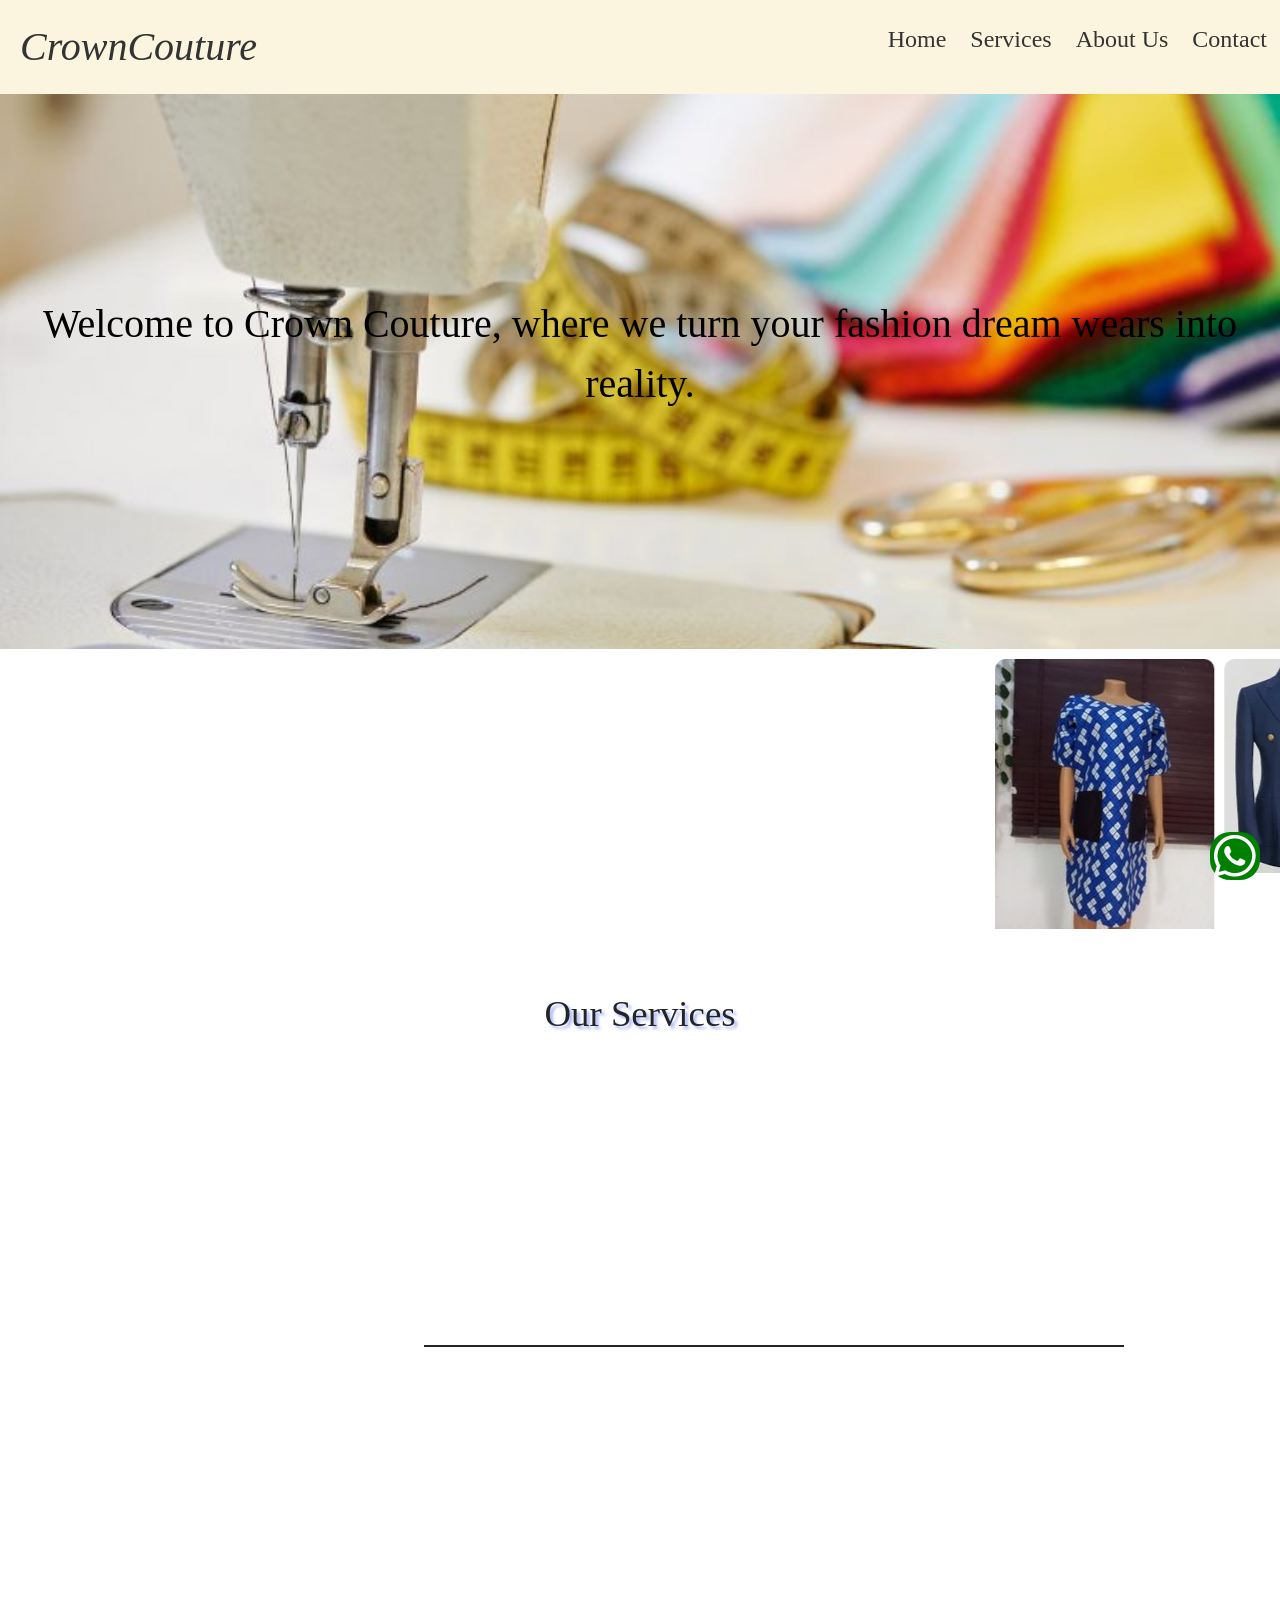
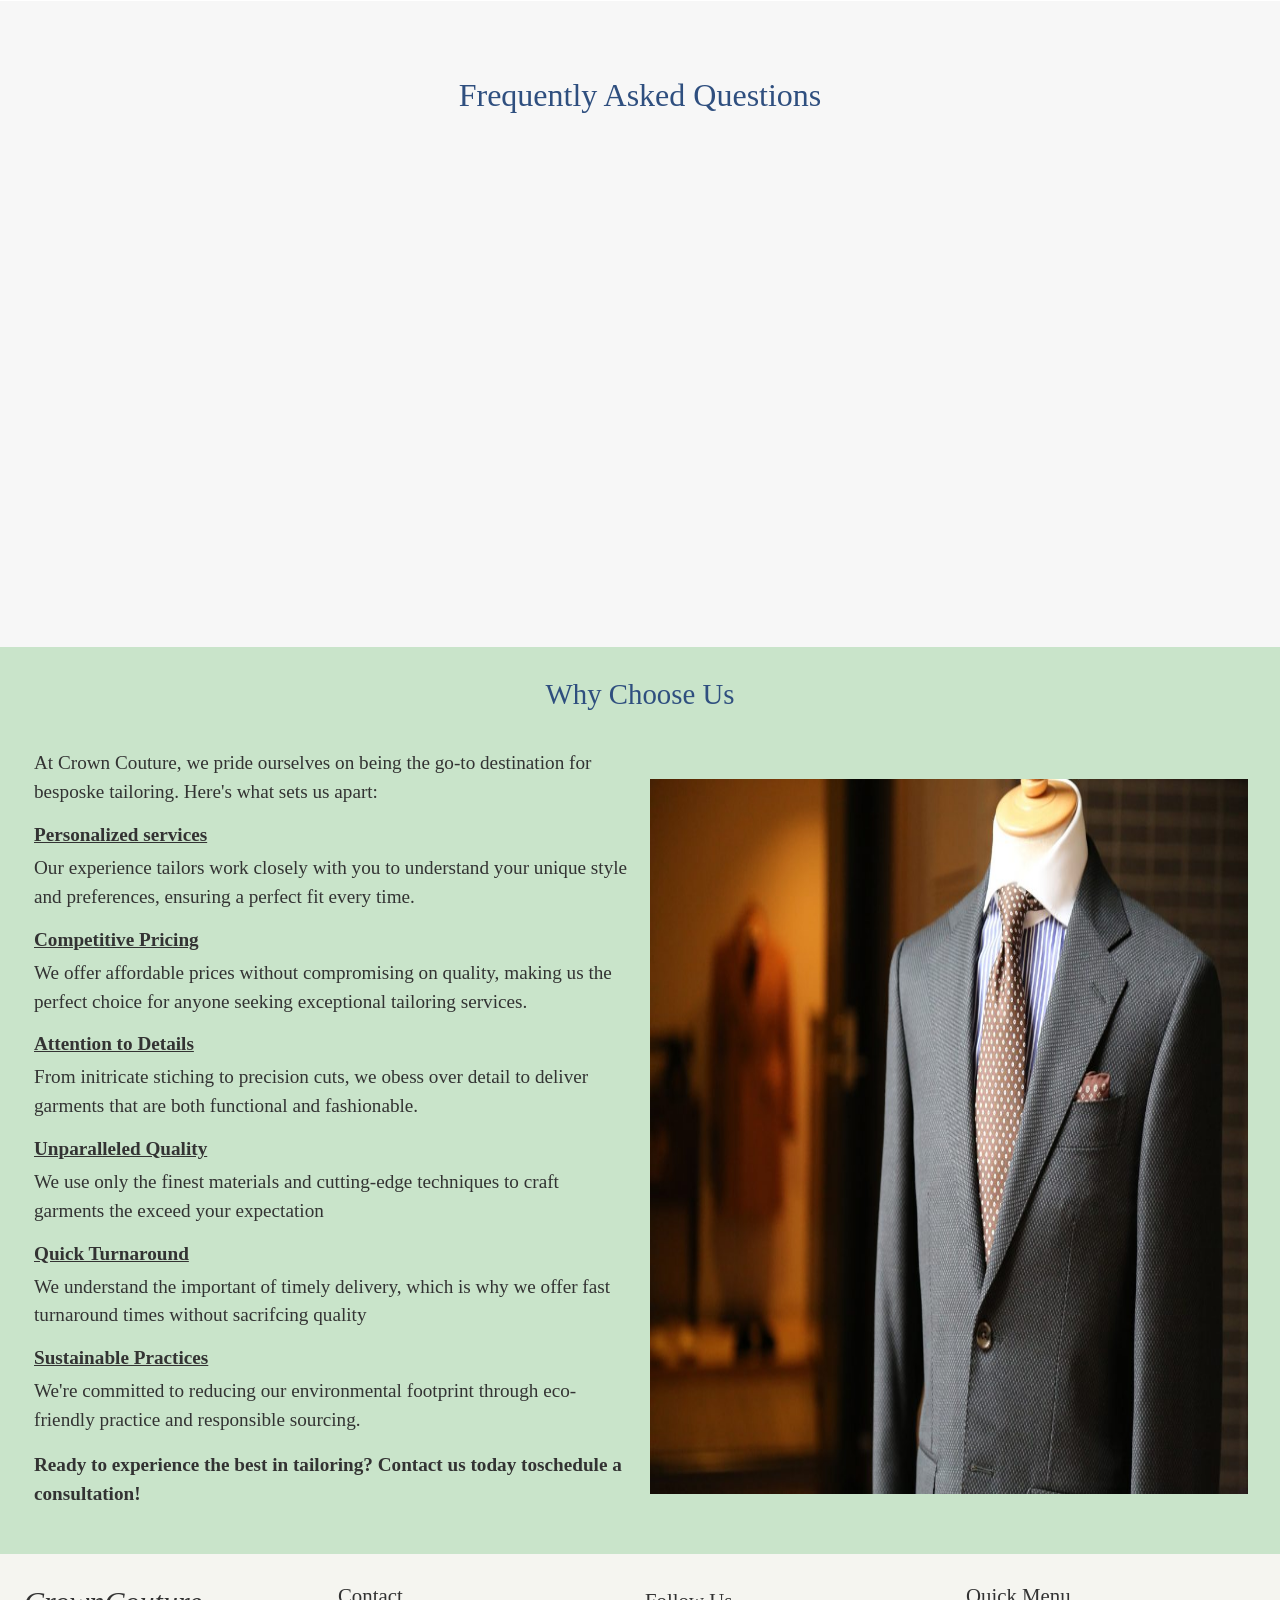
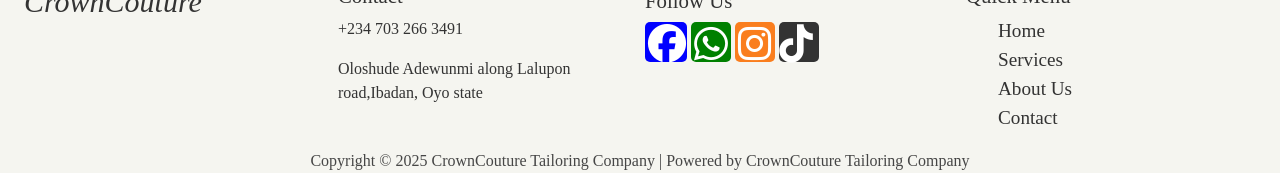
<file: index.html>
<!DOCTYPE html>
<html lang="en">
<head>
    <meta charset="UTF-8">
    <meta name="viewport" content="width=device-width, initial-scale=1.0">
    <title>Crown Couture</title>
    <link rel="icon" type="jpeg" href="images/logo3.jpeg">
    <link rel="stylesheet" href="bootstrap.min.css">
    <link rel="stylesheet" href="style.css">
    <link href="https://unpkg.com/aos@2.3.1/dist/aos.css" rel="stylesheet">
    <link rel="stylesheet" href="https://cdnjs.cloudflare.com/ajax/libs/font-awesome/6.6.0/css/all.min.css" integrity="sha512-Kc323vGBEqzTmouAECnVceyQqyqdsSiqLQISBL29aUW4U/M7pSPA/gEUZQqv1cwx4OnYxTxve5UMg5GT6L4JJg==" crossorigin="anonymous" referrerpolicy="no-referrer" />
</head>
<body>
  <!-- Header section -->
    <nav class=" header">
    <div class="navbar header-flex">
      <a href="#" class="nav-logo logo">CrownCouture</a>
      <ul class="nav-menu">
        <li class="nav-item">
          <a href="index.html" class="nav-link">Home</a>
        </li>
        <li class="nav-item">
          <a href="service.html" class="nav-link">Services</a>
        </li>
        <li class="nav-item">
          <a href="aboutUs.html" class="nav-link">About Us</a>
        </li>
        <li class="nav-item">
          <a href="contact.html" class="nav-link">Contact</a>
        </li>
      </ul>
      <div class="hamburger">
        <span class="bar"></span>
        <span class="bar"></span>
        <span class="bar"></span>
      </div>
    </div>
  </nav>
  <div style="background: url(images/tool.jpg) center center/cover; height: 555px;">
    <p class="page pb-5">Welcome to Crown Couture, where we turn your fashion dream wears into reality.</p>
    <a href="https://whatsapp.com/channel/0029Vb8kjaJHrDZa2QRqEq39" class="icon" target="blank">
      <i class="fa-brands fa-whatsapp fa-3x" id="icon"></i></a>
  </div>
  <!-- Slide section -->
  <marquee behavior="scroll" direction="left" scrollamount="12" loop="0">
    <div class="slideshow mar">
      <div class="slides">
        <a href="images/native19.jpg">
          <div class="slide active">
            <img src="images/native19.jpg" alt="native19" stle="width: 350px; height: 500px";>
          </div>
        </a>
        <a href="images/men1.webp">
          <div class="slide">
            <img src="images/men1.webp" alt="men1" stle="width: 350px; height: 450px;">
          </div>
        </a>
        <a href="images/native8.jpg">
          <div class="slide">
            <img src="images/native8.jpg" alt="native8" stle="width: 350px; height: 450px;">
          </div>
        </a>
        <a href="images/native18.jpg">
          <div class="slide">
            <img src="images/native18.jpg" alt="native18" stye="width: 350px; height: 450px;">
          </div>
        </a>
        <a href="images/native15.jpg">
          <div class="slide">
            <img src="images/native15.jpg" alt="native15" stle="width: 350px; height: 450px;">
          </div>
        </a>
        <a href="images/men1.webp">
          <div class="slide">
            <img src="images/men1.webp" alt="men1" stle="width: 350px; height: 450px;">
          </div>
        </a>
        <a href="images/native2.jpg">
          <div class="slide">
            <img src="images/native2.jpg" alt="native2" stle="width: 350px; height: 450px;">
          </div>
        </a>
        <a href="images/men2.webp">
          <div class="slide">
            <img src="images/men2.webp" alt="men2" stle="width: 350px; height: 450px;">
          </div>
        </a>
        <a href="images/men10.webp">
          <div class="slide">
            <img src="images/men10.webp" alt="men10" stle="width: 350px; height: 450px;">
          </div>
        </a>
      </div>
    </div>
  </marquee>

      <!-- services -->
      <section class="container" style="margin: 50px 0;">
        <p class="P">Our Services</p>
        <div class="services">
            <div data-aos="fade-up" data-aos-duration="2000">
              <i class="fa-solid fa-ruler-horizontal fa-2x" style="color: #c2b280;"></i>
              <h3 style="font-weight: bolder;">Accurate Body Measurements</h3>
              <p style="font-size: 1.2rem;">Accurate body measurements are crucial for tailoring services ro ensurea perfect fit. Whether you're ordering a bespoke siut, a custom dress, or alterations to an existing garment,
                providing precise measurements is essential for achieving a flattering and comfortable fit.</p>
                <a href="service.html">
                  <button>See More...</button>
                </a>
            </div>
        </div>
    </section>

    <!-- About Us -->
  <section>
    <div class="container-md row my-5" style="margin: auto; row-gap: 10px;"> 
      <div class="col-md-6" data-aos="fade-up" data-aos-duration="2000">
        <h2 style="text-align: center; text-shadow: 3px 3px 3px rgb(152, 152, 236); font-size: 3rem;"><i>About Us</i></h2>
        <p class="p-3" style="font-size: 1.3rem;"><i>At Crown Couture, we're passionate about creating garments that not only make you look great but
          also make you look confident and authentic. with years of experience in the tailoring industry, our team of skilled artisans and designers are dedicated to providing 
          exceptional quality,personalized and attention to detail.</i></p>
        <a href="aboutUs.html">
          <button class="btn btn-primary ms-3" style="width: 7rem;"><i>Read More...</i></button>
        </a>
      </div>
      <div class="col-md-6">
        <img src="images/cloth1.jpg" alt="cloth1" data-aos="fade-up" data-aos-duration="2000" class="w-100 h-100" style="border-radius: 16px;">
      </div>
    </div>
  </section>

  <section>
    <!-- Testimonials -->

    <div class="container testimonials">
      <h3 data-aos="fade-up" data-aos-duration="2000"> Our Customers Testimonials</h3>
      
      <div class="row testi-section" id="testimonials">
        <div class="col-md-4 customer active" data-aos="fade-up">
          <p>"I've never been more impressed with a tailor. The attention to detail and customer service were top-notch. I will never go anywhere else!" - Temitayo J.</p>
        </div>
        <div class="col-md-4 customer" data-aos="fade-up">
          <p>"The quality and craftmanship of my tailored garments are unmatched. I've recieved countless compliments on my new wardrobe" - Olusola F.</p>
          </div>
        <div class="col-md-4 customer" data-aos="fade-up">
          <p>"My expectation were not only met but exceeded. Crown Couture truly cares about their customers and deliver exceptional results" - David K.</p>
        </div>
      </div>
    </div>
    
    
    <img class="container image w-100 h-25" data-aos="flip-down" data-aos-duration="2000" style="border-radius: 10px; position: relative;" src="images/measure.jpg" alt="measure">
    

  <hr>
 
  <!-- FAQs -->
  <section class="faq">
    <h2 class="heading">Frequently Asked Questions</h2>
    <div class="row">
      <div class="container accordion col-md-3" id="accordionExample"  data-aos="fade-up" data-aos-duration="2000">
        <h4  class="p-2">General Questions</h4>
        <div class="accordion-item">
          <h2 class="accordion-header">
            <button class="accordion-button" style="height: 50px;" type="button" data-bs-toggle="collapse" data-bs-target="#collapseOne" aria-expanded="true" aria-controls="collapseOne">
              <b>what types of clothing do you offer?</b>
            </button>
          </h2>
          <div id="collapseOne" class="accordion-collapse collapse show" data-bs-parent="#accordionExample">
            <div class="accordion-body">
              <P>We offer native dresses, shirts, pants, and other garments for men and women.</P>
            </div>
          </div>
        </div>
        <br>
        <div class="accordion-item">
          <h2 class="accordion-header">
            <button class="accordion-button collapsed h-25" type="button" data-bs-toggle="collapse" data-bs-target="#collapseTwo" aria-expanded="false" aria-controls="collapseTwo">
              <b>How do i place an order?</b>
            </button>
          </h2>
          <div id="collapseTwo" class="accordion-collapse collapse" data-bs-parent="#accordionExample">
            <div class="accordion-body">
              <P>You can place an order by contacting us through our website, phone number, or email. we'll guide you through the measurement and fabric selection process.</P>
            </div>
          </div>
        </div>
      </div>
      <div class="container accordion col-md-3" id="accordionExample1" data-aos="fade-up" data-aos-duration="2000">
        <h4  class="p-2">Measurement and Fitting</h4>
        <div class="accordion-item">
          <h2 class="accordion-header">
            <button class="accordion-button" style="height: 50px;" type="button" data-bs-toggle="collapse" data-bs-target="#collapseThree" aria-expanded="true" aria-controls="collapseOne">
              <p class="pt-3"><b>How do i take my measurement?</b></p>
            </button>
          </h2>
          <div id="collapseThree" class="accordion-collapse collapse show" data-bs-parent="#accordionExample1">
            <div class="accordion-body">
              <P>We provide a measurement guide on our website. You can also visit our store for a professional measurement taking.</P>
            </div>
          </div>
        </div>
        <br>
        <div class="accordion-item">
          <h2 class="accordion-header">
            <button class="accordion-button collapsed" style="height: 50px;" type="button" data-bs-toggle="collapse" data-bs-target="#collapseFour" aria-expanded="false" aria-controls="collapseTwo">
              <p class="pt-3"><b>Can i provide my own measurements?</b></p>
            </button>
          </h2>
          <div id="collapseFour" class="accordion-collapse collapse" data-bs-parent="#accordionExample1">
            <div class="accordion-body">
              <P>Yes, but please ensure they are accurate. We recommend having a professional take your measurements for the best fit.</P>
            </div>
          </div>
        </div>
      </div>
      <div class="container accordion col-md-3" id="accordionExample2" data-aos="fade-up" data-aos-duration="1000">
        <h4  class="p-2">Fabric and Materials</h4>
        <div class="accordion-item">
          <h2 class="accordion-header">
            <button class="accordion-button" style="height: 50px;" type="button" data-bs-toggle="collapse" data-bs-target="#collapseFive" aria-expanded="true" aria-controls="collapseOne">
              <p class="pt-3"><b>what type of fabrics do you offer?</b></p>
            </button>
          </h2>
          <div id="collapseFive" class="accordion-collapse collapse show" data-bs-parent="#accordionExample2">
            <div class="accordion-body">
              <P>We offer a wide range of fabrics including wool, cotton, linen and silk etc.</P>
            </div>
          </div>
        </div>
        <br>
        <div class="accordion-item">
          <h2 class="accordion-header">
            <button class="accordion-button collapsed" style="height: 50px;" type="button" data-bs-toggle="collapse" data-bs-target="#collapseSix" aria-expanded="false" aria-controls="collapseTwo">
              <p><b>Can i choose my own fabrics?</b></p>
            </button>
          </h2>
          <div id="collapseSix" class="accordion-collapse collapse" data-bs-parent="#accordionExample2">
            <div class="accordion-body">
              <P>Yes, we can source a specific fabrics for you. Please contact us to discuss your options.</P>
            </div>
          </div>
        </div>
        <br>
        <div class="accordion-item">
          <h2 class="accordion-header">
            <button class="accordion-button collapsed" style="height: 50px;" type="button" data-bs-toggle="collapse" data-bs-target="#collapseSeven" aria-expanded="false" aria-controls="collapseTwo">
              <p><b>Are your fabrics sustainable?</b></p>
            </button>
          </h2>
          <div id="collapseSeven" class="accordion-collapse collapse" data-bs-parent="#accordionExample2">
            <div class="accordion-body">
              <P>We strive to use sustainable and eco-friendly fabrics whenever possible.</P>
            </div>
          </div>
        </div>
        <br>
        <div class="accordion-item">
          <h2 class="accordion-header">
            <button class="accordion-button collapsed" style="height: 50px;" type="button" data-bs-toggle="collapse" data-bs-target="#collapseEight" aria-expanded="false" aria-controls="collapseTwo">
              <p class="pt-3"><b>Do you offer a bespoke services for offical occasions?</b></p>
            </button>
          </h2>
          <div id="collapseEight" class="accordion-collapse collapse" data-bs-parent="#accordionExample2">
            <div class="accordion-body">
              <P>Yes, we offer a bespoke services for wedding, formal events, and other special occasions.</P>
            </div>
          </div>
        </div>
      </div>
      <div class="container accordion col-md-3" id="accordionExample3" data-aos="fade-up" data-aos-duration="1000">
        <h4 class="p-2">Payments</h4>
        <div class="accordion-item ">
          <h2 class="accordion-header">
            <button class="accordion-button" style="height: 50px;" type="button" data-bs-toggle="collapse" data-bs-target="#collapseNine" aria-expanded="true" aria-controls="collapseOne">
              <p class="pt-3"><b>What payment methods do you accept?</b></p>
            </button>
          </h2>
          <div id="collapseNine" class="accordion-collapse collapse show" data-bs-parent="#accordionExample3">
            <div class="accordion-body">
              <P>We accept cash and bank transfer.</P>
            </div>
          </div>
        </div>
      </div>
    </div>
  </section>

   
    <!-- Why Us -->
    <div class="container why">
      <h3 class="h3">Why Choose Us</h3>
      <div class="row whyUs">
        <div class="col-md-6 reasons">
          <p>At Crown Couture, we pride ourselves on being the go-to destination for besposke tailoring. Here's what sets us apart:</p>
          <h4>Personalized services</h4>
          <p>Our experience tailors work closely with you to understand your unique  style and preferences, ensuring a perfect fit every time.</p>
          <h4>Competitive Pricing</h4>
          <p>We offer affordable prices without compromising on quality, making us the perfect choice for anyone seeking exceptional tailoring services.</p>
          <h4>Attention to Details</h4>
          <p>From initricate stiching to precision cuts, we obess over detail to deliver garments that are both functional and fashionable.</p>
          <h4>Unparalleled Quality</h4>
          <p>We use only the finest materials and cutting-edge techniques to craft garments the exceed your expectation</p>
          <h4>Quick Turnaround</h4>
          <p>We understand the important of timely delivery, which is why we offer fast turnaround times without sacrifcing quality</p>
          <h4>Sustainable Practices</h4>
          <p>We're committed to reducing our environmental footprint through eco-friendly practice and responsible sourcing.</p>
          <p class="special">Ready to experience the best in tailoring? Contact us today toschedule a consultation!</p>
        </div>
        <div class="whyUs col-md-6">
          <img src="images/scroll.jpg" class="w-100 h-100" alt="body">
        </div>
      </div>
    </div>
  </section>
  <footer class="container footer text-align-center">
    <div class="row">
      <h2 class="col-md-3 logo1">CrownCouture</h2>
      <div class="col-md-3 footer-cont">
        <h3>Contact</h3>
        <p>+234 703 266 3491</p>
        <p>Oloshude Adewunmi along Lalupon road,Ibadan, Oyo state</p>
      </div>
      <div class="col-md-3 media">
       <h3>Follow Us</h3>
       <a href=""><i class="fa-brands fa-facebook fa-2x" style="width: 42px; height: 40px; border-radius: 5px; padding: 3px; background: blue; color: #fff;"></i></a>
       <a href=""><i class="fa-brands fa-whatsapp fa-2x" style="width: 40px; height: 40px; border-radius: 5px; padding: 3px; background: green; color: #fff;"></i></a>
       <a href=""><i class="fa-brands fa-instagram fa-2x" style="width: 40px; height: 40px; border-radius: 5px; padding: 3px; background: #fa7e1e ; color: #fff;"></i></a>
       <a href=""><i class="fa-brands fa-tiktok fa-2x" style="width: 40px; height: 40px; border-radius: 5px; padding-top: 3px; background: #333; color: #fff;"></i></a>
      </div>
      <div class="col-md-3">
        <h3>Quick Menu</h3>
        <ul class="quick" style="color: #333;">
          <li><a href="index.html">Home</a></li>
          <li><a href="service.html">Services</a></li>
          <li><a href="aboutUs.html">About Us</a></li>
          <li><a href="contact.html">Contact</a></li>
      </div>
    </div>
    <p style="text-align: center; color: #464646;">Copyright © 2025 CrownCouture Tailoring Company | Powered by CrownCouture Tailoring Company </p>
  </footer>


  <script src="SCRIPT.JS"></script>
  <script src="bootstrap.min.js"></script>
  <script src="https://unpkg.com/aos@2.3.1/dist/aos.js"></script>
  <script>
    AOS.init();
  </script>
</body>
</html>
</file>
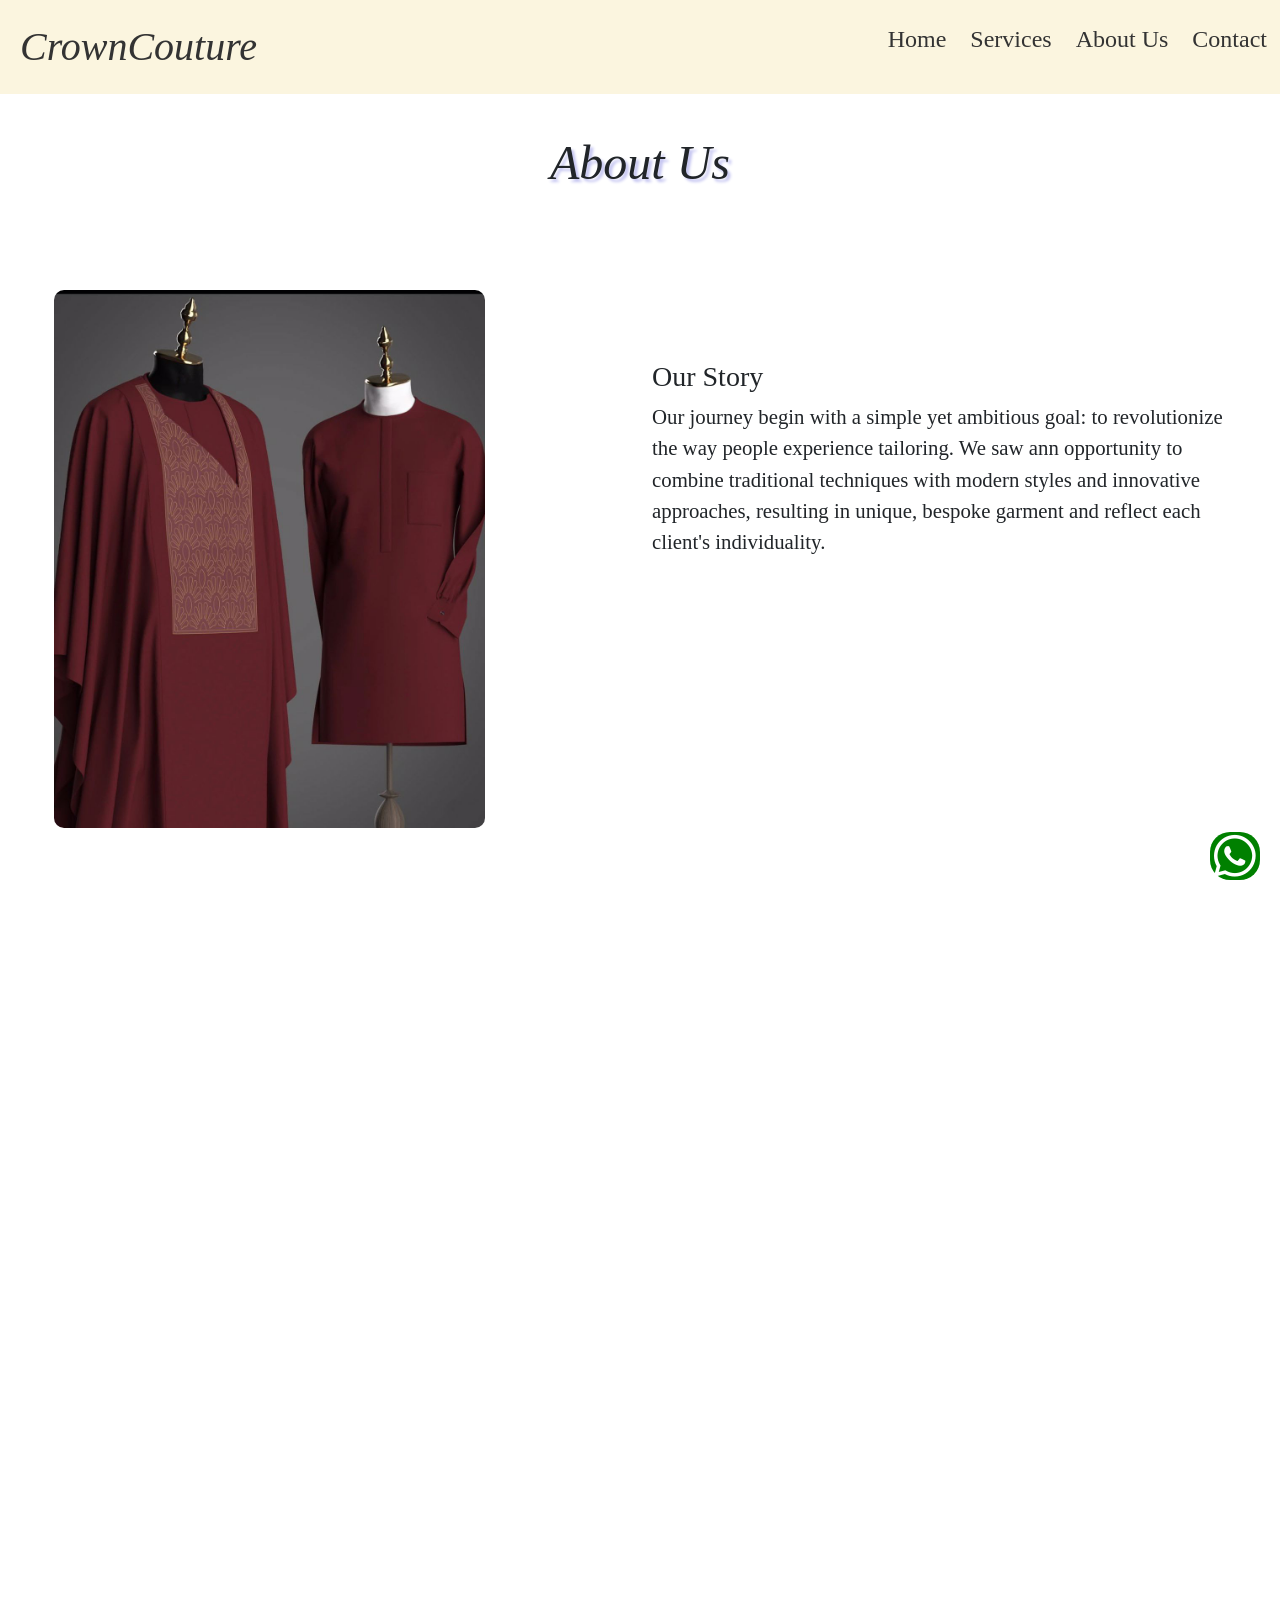
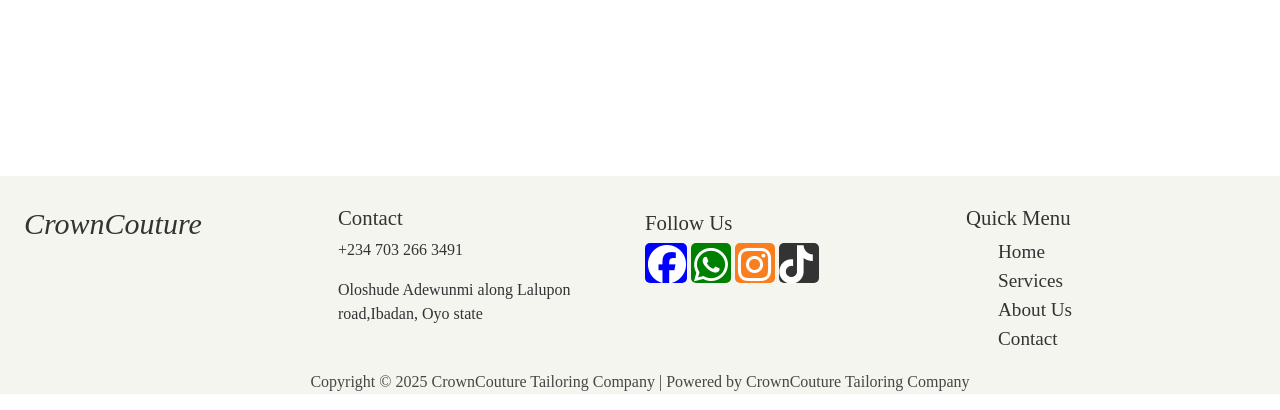
<file: aboutUs.html>
<!DOCTYPE html>
<html lang="en">
<head>
    <meta charset="UTF-8">
    <meta name="viewport" content="width=device-width, initial-scale=1.0">
    <title>About Us</title>
    <link rel="icon" type="jpeg" href="images/logo3.jpeg">
    <link rel="stylesheet" href="bootstrap.min.css">
    <link rel="stylesheet" href="style.css">
    <link href="https://unpkg.com/aos@2.3.1/dist/aos.css" rel="stylesheet">
    <link rel="stylesheet" href="https://cdnjs.cloudflare.com/ajax/libs/font-awesome/6.6.0/css/all.min.css" integrity="sha512-Kc323vGBEqzTmouAECnVceyQqyqdsSiqLQISBL29aUW4U/M7pSPA/gEUZQqv1cwx4OnYxTxve5UMg5GT6L4JJg==" crossorigin="anonymous" referrerpolicy="no-referrer" />
</head>
<body>
  <!-- Header section -->
  <nav class="navbar header-flex">
    <a href="#" class="logo">CrownCouture</a>
    <ul class="nav-menu">
      <li class="nav-item">
        <a href="index.html" class="nav-link">Home</a>
      </li>
      <li class="nav-item">
        <a href="service.html" class="nav-link">Services</a>
      </li>
      <li class="nav-item">
        <a href="aboutUs.html" class="nav-link">About Us</a>
      </li>
      <li class="nav-item">
        <a href="contact.html" class="nav-link">Contact</a>
      </li>
    </ul>
    <div class="hamburger">
      <span class="bar"></span>
      <span class="bar"></span>
      <span class="bar"></span>
    </div>
  </nav>
  <h1 class="about" data-aos="fade-down" data-aos-duration="2000" style="text-align: center; font-style: italic; text-shadow: 3px 3px 3px rgb(195, 195, 241); font-size: 3rem; padding: 40px;">
    About Us</h1>
    <a href="https://whatsapp.com/channel/0029Vb8kjaJHrDZa2QRqEq39" class="icon" target="blank">
      <i class="fa-brands fa-whatsapp fa-3x"  id="icon"></i></a>
  <section class="container" style="overflow-x: hidden;">
    <div class="row about" style="margin-top: 20px;">
      <div class="col-md-6" data-aos="fade-left" data-aos-duration="2000">
        <img src="images/agbada1.jpg" class="w-75" alt="agbada">
      </div>
      <div class="col-md-6 word" data-aos="fade-right" data-aos-duration="2000"  style="padding-top: 70px; font-size: 1.3rem;">
        <h3>Our Story</h3>
        <p>Our journey begin with a simple yet ambitious goal: to revolutionize the way people experience
          tailoring. We saw ann opportunity to combine traditional techniques with modern styles and innovative approaches, resulting in unique, 
          bespoke garment and reflect each client's individuality.</p>
      </div>
    </div>
    <div class="row about">
      <div class="col-md-6" data-aos="fade-left" data-aos-duration="2000">
        <img class="w-75" src="images/cloth2.jpg" alt="cloth2">
      </div>
      <div class="col-md-6 word" data-aos="fade-right" data-aos-duration="2000" style="padding-top: 70px; font-size: 1.3rem;">
        <h3>Our Mission</h3>
        <p>Our mission is to provide tailored perfection for the modern individual. We strive to build long-las
          ting relationships with our clients, understanding their needs, and exceeding their expectations. Whether you're looking for a cuatom suit, a bespoke dress,
          or alterations, we're committed to delivering exceptional results.</p>
      </div>
    </div>
    
    <div class="row about">
      <div class="col-md-6">
        <img class="w-75" data-aos="fade-left" data-aos-duration="2000" src="images/cloth3.jpg" alt="cloth3">
      </div>
      <div class="col-md-6 word" data-aos="fade-right" data-aos-duration="2000" style="padding-top: 70px; font-size: 1.2rem;">
        <h3>Our Values</h3>
        <p><b>Quality:</b> We're obsessed with delivering high quality 
         garments that exceed our client's expectations.</p>
        <p><b>Personalization:</b> We believe every individual is unique, and our goal is to create garments that 
         reflects their personalityand style.</p>
        <p><b>Sustainability:</b> We're commited to reducing our environmental foot print through eco-friendly 
         practices and responsible sourcing</p>
        <p><b>Innovation:</b> We stay ahead of the course by embracing the latest technologies, techniques, 
         and trends in the tailoring industry.</p>
      </div>
    </div>
    
    <!-- <div class="row">  
      <div>
        <h3 style="font-size: 2rem; padding: 1rem;"><i>Meet Our Team</i></h3> 
        <p style="font-size: 1.2rem;">Our team of skilled artisans, designers, and tailors are passionate about creating 
          exceptional garments that make you look and feel great. Meet the people behind Crown Couture.</p>
      </div>
    </div> -->
  </section>  

  <footer class="container footer text-align-center">
    <div class="row">
      <h2 class="col-md-3 logo1">CrownCouture</h2>
      <div class="col-md-3 footer-cont">
        <h3>Contact</h3>
        <p>+234 703 266 3491</p>
        <p>Oloshude Adewunmi along Lalupon road,Ibadan, Oyo state</p>
      </div>
      <div class="col-md-3 media">
       <h3>Follow Us</h3>
       <a href=""><i class="fa-brands fa-facebook fa-2x" style="width: 42px; height: 40px; border-radius: 5px; padding: 3px; background: blue; color: #fff;"></i></a>
       <a href=""><i class="fa-brands fa-whatsapp fa-2x" style="width: 40px; height: 40px; border-radius: 5px; padding: 3px; background: green; color: #fff;"></i></a>
       <a href=""><i class="fa-brands fa-instagram fa-2x" style="width: 40px; height: 40px; border-radius: 5px; padding: 3px; background: #fa7e1e ; color: #fff;"></i></a>
       <a href=""><i class="fa-brands fa-tiktok fa-2x" style="width: 40px; height: 40px; border-radius: 5px; padding-top: 3px; background: #333; color: #fff;"></i></a>
      </div>
      <div class="col-md-3">
        <h3>Quick Menu</h3>
        <ul class="quick" style="color: #333;">
          <li><a href="index.html">Home</a></li>
          <li><a href="service.html">Services</a></li>
          <li><a href="aboutUs.html">About Us</a></li>
          <li><a href="contact.html">Contact</a></li>
      </div>
    </div>
    <p style="text-align: center; color: #464646;">Copyright © 2025 CrownCouture Tailoring Company | Powered by CrownCouture Tailoring Company </p>
  </footer>

  <script src="bootstrap.min.js"></script>
  <script src="SCRIPT.JS"></script>
  <script src="https://unpkg.com/aos@2.3.1/dist/aos.js"></script>
  <script>
    AOS.init();
  </script>
</body>
</html>
</file>
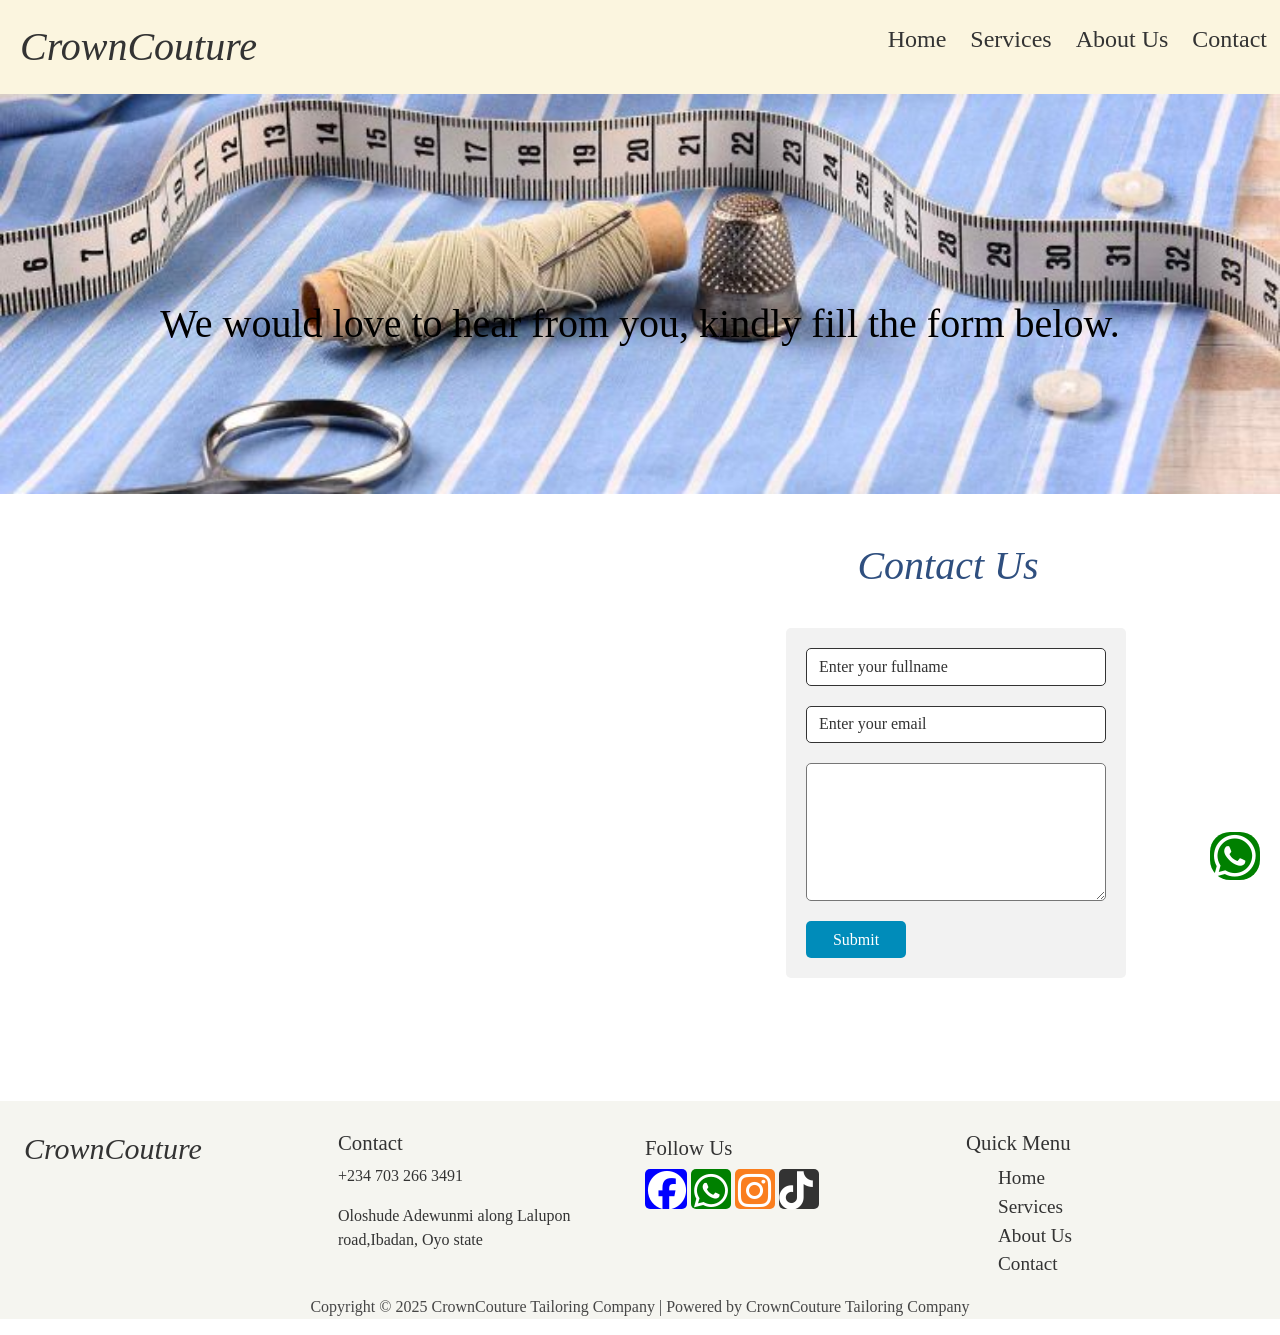
<file: contact.html>
<!DOCTYPE html>
<html lang="en">
<head>
    <meta charset="UTF-8">
    <meta name="viewport" content="width=device-width, initial-scale=1.0">
    <link rel="icon" type="jpeg" href="images/logo3.jpeg">
    <link rel="stylesheet" href="bootstrap.min.css">
    <link rel="stylesheet" href="style.css">
    <link rel="stylesheet" href="https://cdnjs.cloudflare.com/ajax/libs/font-awesome/6.6.0/css/all.min.css" integrity="sha512-Kc323vGBEqzTmouAECnVceyQqyqdsSiqLQISBL29aUW4U/M7pSPA/gEUZQqv1cwx4OnYxTxve5UMg5GT6L4JJg==" crossorigin="anonymous" referrerpolicy="no-referrer" />
    <title>Contact</title>
</head>
<body>
  <nav class="navbar header-flex">
    <a href="#" class="nav-logo logo">CrownCouture</a>
    <ul class="nav-menu">
      <li class="nav-item">
        <a href="index.html" class="nav-link">Home</a>
      </li>
      <li class="nav-item">
        <a href="service.html" class="nav-link">Services</a>
      </li>
      <li class="nav-item">
        <a href="aboutUs.html" class="nav-link">About Us</a>
      </li>
      <li class="nav-item">
        <a href="contact.html" class="nav-link">Contact</a>
      </li>
    </ul>
    <div class="hamburger">
      <span class="bar"></span>
      <span class="bar"></span>
      <span class="bar"></span>
    </div>
  </nav>
  <div class="container container-sm" style="background:#e4c88c url(images/resise.jpg) no-repeat center center/cover; height: 400px;">
    <p class="page">We would love to hear from you, kindly fill the form below.</p>
    <a href="https://whatsapp.com/channel/0029Vb8kjaJHrDZa2QRqEq39" class="icon" target="blank">
      <i class="fa-brands fa-whatsapp fa-3x"  id="icon"></i></a>
  </div>
  <div class="row w-100 contact">
    <div class="col-md-6">
      <iframe  src="https://www.google.com/maps/embed?pb=!1m18!1m12!1m3!1d63297.260587881276!2d4.015560476036973!3d7.456536202754291!2m3!1f0!2f0!3f0!3m2!1i1024!2i768!4f13.1!3m3!1m2!1s0x1039c1d3ff2e141b%3A0x4d29acd340929ad1!2sLalupon%2C%20Oyo!5e0!3m2!1sen!2sng!4v1738960872852!5m2!1sen!2sng"  height="600" class="w-100" style="border:20px #333" loading="lazy" referrerpolicy="no-referrer-when-downgrade"></iframe>
    </div>
    <div class="col-md-6 p-5 form-section">
      <h1>Contact Us</h1>
      <form class="form" action="https://formspree.io/f/mdkewboz" method="post">
        <input type="text" id="text" placeholder="Enter your fullname" name="firstName">
        <input type="email" id="email" placeholder="Enter your email" name="email">
        <textarea name="textarea" rows="4" placeholder="Enter your message" id="textarea"></textarea>
        <button id="btn">Submit</button>
      </form>
    </div>
  </div>

  <footer class="container footer text-align-center">
    <div class="row">
      <h2 class="col-md-3 logo1">CrownCouture</h2>
      <div class="col-md-3 footer-cont">
        <h3>Contact</h3>
        <p>+234 703 266 3491</p>
        <p>Oloshude Adewunmi along Lalupon road,Ibadan, Oyo state</p>
      </div>
      <div class="col-md-3 media">
       <h3>Follow Us</h3>
       <a href=""><i class="fa-brands fa-facebook fa-2x" style="width: 42px; height: 40px; border-radius: 5px; padding: 3px; background: blue; color: #fff;"></i></a>
       <a href=""><i class="fa-brands fa-whatsapp fa-2x" style="width: 40px; height: 40px; border-radius: 5px; padding: 3px; background: green; color: #fff;"></i></a>
       <a href=""><i class="fa-brands fa-instagram fa-2x" style="width: 40px; height: 40px; border-radius: 5px; padding: 3px; background: #fa7e1e ; color: #fff;"></i></a>
       <a href=""><i class="fa-brands fa-tiktok fa-2x" style="width: 40px; height: 40px; border-radius: 5px; padding-top: 3px; background: #333; color: #fff;"></i></a>
      </div>
      <div class="col-md-3">
        <h3>Quick Menu</h3>
        <ul class="quick" style="color: #333;">
          <li><a href="index.html">Home</a></li>
          <li><a href="service.html">Services</a></li>
          <li><a href="aboutUs.html">About Us</a></li>
          <li><a href="contact.html">Contact</a></li>
      </div>
    </div>
    <p style="text-align: center; color: #464646;">Copyright © 2025 CrownCouture Tailoring Company | Powered by CrownCouture Tailoring Company </p>
  </footer>
  <script src="bootstrap.min.js"></script>
  <script src="SCRIPT.JS"></script>
</body>
</html>
</file>
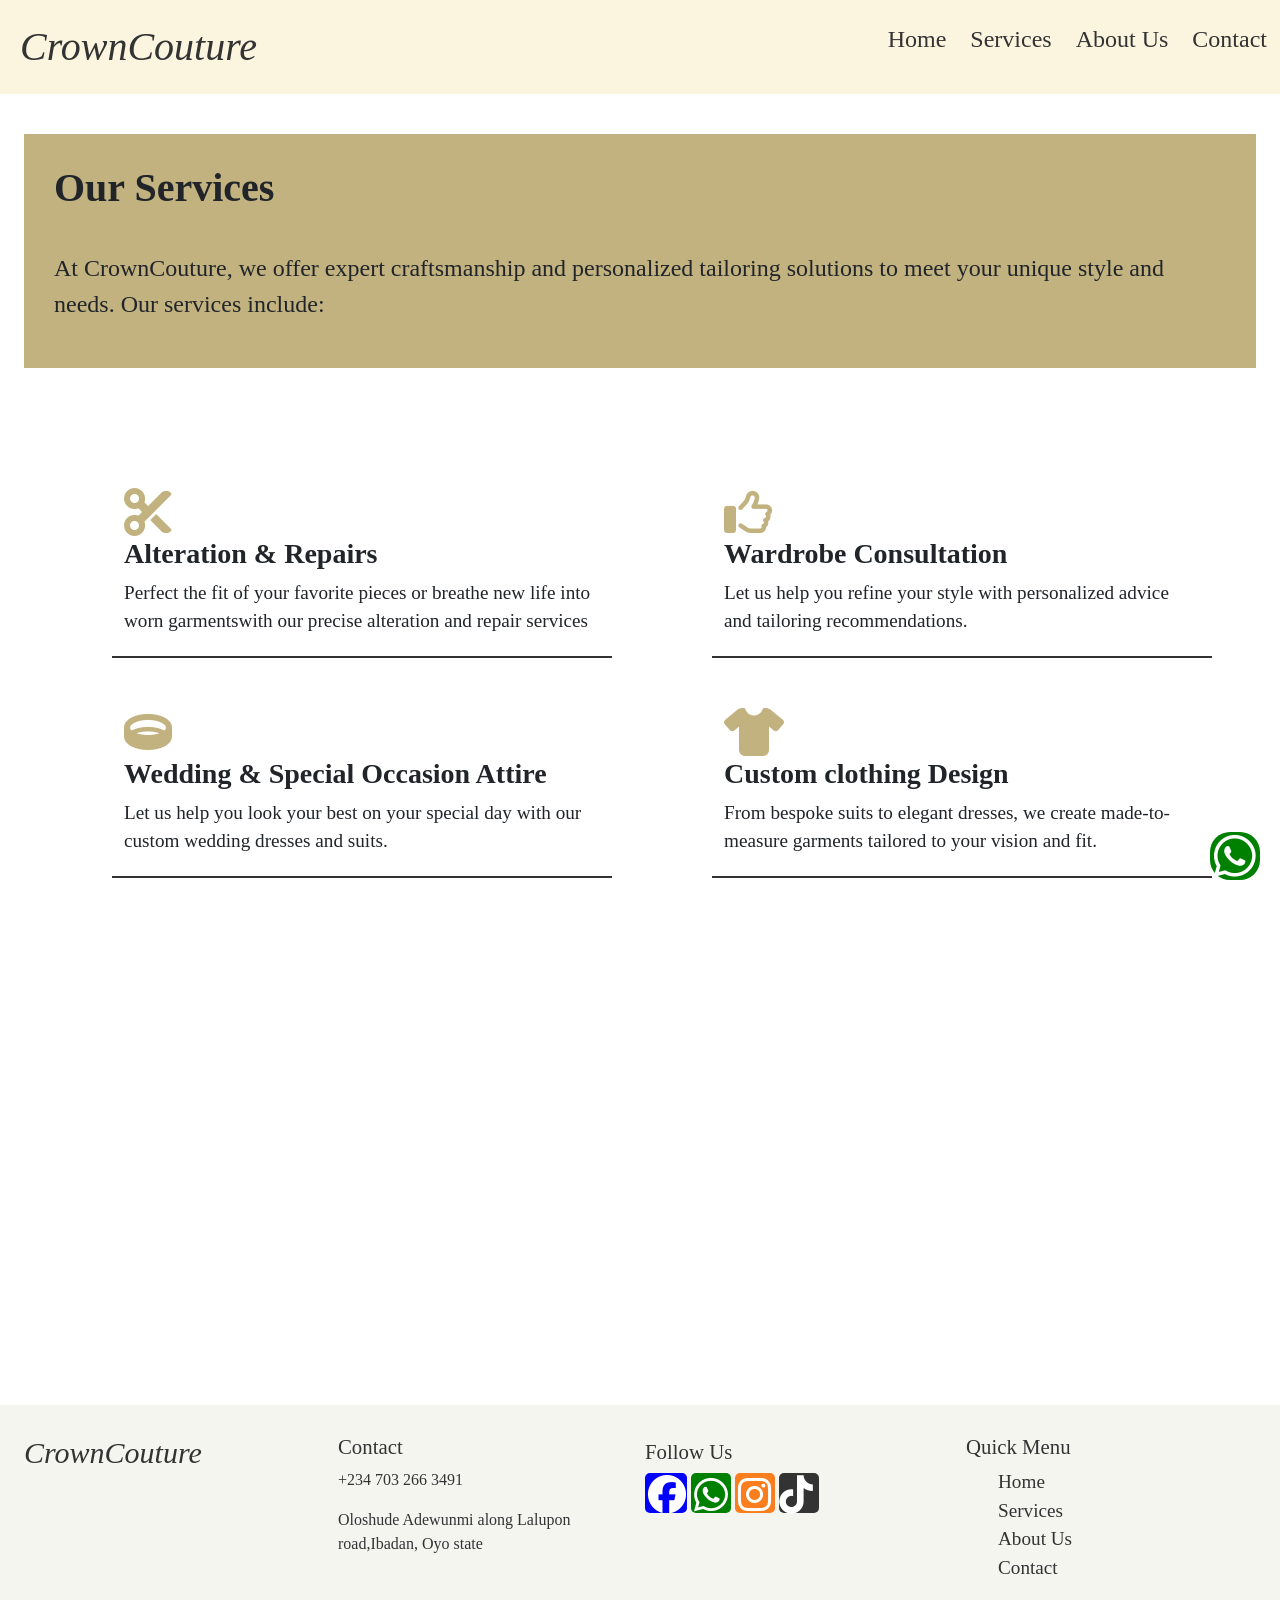
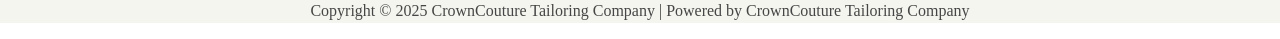
<file: service.html>
<!DOCTYPE html>
<html lang="en">
<head>
    <meta charset="UTF-8">
    <meta name="viewport" content="width=device-width, initial-scale=1.0">
    <title>Services</title>
    <link rel="icon" type="jpeg" href="images/logo3.jpeg">
    <link rel="stylesheet" href="https://cdnjs.cloudflare.com/ajax/libs/font-awesome/6.6.0/css/all.min.css" integrity="sha512-Kc323vGBEqzTmouAECnVceyQqyqdsSiqLQISBL29aUW4U/M7pSPA/gEUZQqv1cwx4OnYxTxve5UMg5GT6L4JJg==" crossorigin="anonymous" referrerpolicy="no-referrer" />
    <link rel="stylesheet" href="bootstrap.min.css">
    <link rel="stylesheet" href="style.css">
    <link href="https://unpkg.com/aos@2.3.1/dist/aos.css" rel="stylesheet">
</head>
<body>
    <header>
        <nav class=" header">
            <div class="navbar header-flex">
              <a href="#" class="nav-logo logo">CrownCouture</a>
              <ul class="nav-menu">
                <li class="nav-item">
                  <a href="index.html" class="nav-link">Home</a>
                </li>
                <li class="nav-item">
                  <a href="service.html" class="nav-link">Services</a>
                </li>
                <li class="nav-item">
                  <a href="aboutUs.html" class="nav-link">About Us</a>
                </li>
                <li class="nav-item">
                  <a href="contact.html" class="nav-link">Contact</a>
                </li>
              </ul>
              <div class="hamburger">
                <span class="bar"></span>
                <span class="bar"></span>
                <span class="bar"></span>
              </div>
            </div>
          </nav>
    </header>
    
  <section class="container" style="width: 100%; overflow-x: hidden;">
      
    <div class="w-100 h-100" data-aos="fade-right" data-aos-duration="2000" style="padding: 30px; margin: auto; margin-bottom: 5rem; background-color: #c2b280; margin-top: 40px;">
      <h1 style="font-weight: bolder;">Our Services</h1>
      <p style="padding-top: 30px; font-size: 1.5rem;">At CrownCouture, we offer expert craftsmanship and 
        personalized tailoring solutions to meet your unique style and needs. Our services include:</p>
      <a href="https://whatsapp.com/channel/0029Vb8kjaJHrDZa2QRqEq39" class="icon" target="blank">
    </div>
    <i class="fa-brands fa-whatsapp fa-3x" id="icon" ></i></a>
    <div class="row">
      <div class="col-md-6 offer" data-aos="fade-up" data-aos-duration="2000">
        <i class="fa-solid fa-scissors fa-3x"></i>
        <h3 style="font-weight: bolder;">Alteration & Repairs</h3>
        <p  style="font-size: 1.2rem;">Perfect the fit of your favorite pieces or breathe new life into worn garmentswith our precise alteration and repair services</p>
      </div>
      <div class="col-md-6 offer" data-aos="fade-up" data-aos-duration="2000">
        <i class="fa-regular fa-thumbs-up fa-3x"></i>
        <h3 style="font-weight: bolder;">Wardrobe Consultation </h3>
        <p style="font-size: 1.2rem;"> Let us help you refine your style with personalized advice and tailoring recommendations.</p>
      </div>
    </div>
    <div class="row">
      <div class="col-md-6 offer" data-aos="fade-up" data-aos-duration="2000">
        <i class="fa-solid fa-ring fa-3x"></i>
        <h3 style="font-weight: bolder;">Wedding & Special Occasion Attire </h3>
        <p  style="font-size: 1.2rem;">Let us help you look your best on your special day with our custom wedding dresses and suits.</p>
      </div> 
      <div class="col-md-6 offer" data-aos="fade-up" data-aos-duration="2000">
        <i class="fa-solid fa-tshirt fa-3x"></i>
        <h3 style="font-weight: bolder;">Custom clothing Design</h3>
        <p style="font-size: 1.2rem;">From bespoke suits to elegant dresses, we create made-to-measure garments tailored to your vision and fit.</p>
      </div>
    </div>
    <div class="row ">
      <div class="col-md-6 offer" data-aos="fade-up" data-aos-duration="2000">
        <i class="fa-solid fa-magnifying-glass fa-3x"></i>
        <h3 style="font-weight: bolder;">Fabric Selection & Sourcing </h3>
        <p style="font-size: 1.2rem;">Choose from a wide range of high-quality fabrics, or let us source something special for your project.</p>
      </div>
      <div class="col-md-6 offer" data-aos="fade-up" data-aos-duration="2000">
        <i class="fa-solid fa-briefcase fa-3x"></i>
        <h3 style="font-weight: bolder;">Corporate & Uniform Tailoring </h3>
        <p style="font-size: 1.2rem;">We offer tailored solutions for corporate attire and uniforms, ensuring a professional and polished look.</p>
      </div>
    </div>
  <div>
      <p class="w-100 h-100" data-aos="fade-up" data-aos-duration="2000" style="padding: 60px; font-size: 1.6rem; margin: 50px 0; background-color: #f0e4d7;">No matter the occasion or request, our skilled tailors are dedicated to delivering exceptional quality and attention to detail. Contact us today to discuss your next tailoring project!</p>  
    </div>
  </section>
  <footer class="container footer text-align-center">
    <div class="row">
      <h2 class="col-md-3 logo1">CrownCouture</h2>
      <div class="col-md-3 footer-cont">
        <h3>Contact</h3>
        <p>+234 703 266 3491</p>
        <p>Oloshude Adewunmi along Lalupon road,Ibadan, Oyo state</p>
      </div>
      <div class="col-md-3 media">
       <h3>Follow Us</h3>
        <a href=""><i class="fa-brands fa-facebook fa-2x" style="width: 42px; height: 40px; border-radius: 5px; padding: 3px; background: blue; color: #fff;"></i></a>
       <a href=""><i class="fa-brands fa-whatsapp fa-2x" style="width: 40px; height: 40px; border-radius: 5px; padding: 3px; background: green; color: #fff;"></i></a>
       <a href=""><i class="fa-brands fa-instagram fa-2x" style="width: 40px; height: 40px; border-radius: 5px; padding: 3px; background: #fa7e1e ; color: #fff;"></i></a>
       <a href=""><i class="fa-brands fa-tiktok fa-2x" style="width: 40px; height: 40px; border-radius: 5px; padding-top: 3px; background: #333; color: #fff;"></i></a>
      </div>
      <div class="col-md-3">
        <h3>Quick Menu</h3>
        <ul class="quick" style="color: #333;">
          <li><a href="index.html">Home</a></li>
          <li><a href="service.html">Services</a></li>
          <li><a href="aboutUs.html">About Us</a></li>
          <li><a href="contact.html">Contact</a></li>
      </div>
    </div>
    <p style="text-align: center; color: #464646;">Copyright © 2025 CrownCouture Tailoring Company | Powered by CrownCouture Tailoring Company </p>
  </footer>
<script src="SCRIPT.JS"></script>
<script src="bootstrap.min.js"></script>
<script src="https://unpkg.com/aos@2.3.1/dist/aos.js"></script>
<script>
  AOS.init();
</script>
</body>
</html>
</file>
<file: style.css>
* {
    margin: 0;
    padding: 0;
    box-sizing: border-box;
}

html {
    scroll-behavior: smooth;
}
body {
    font-family: 'Times New Roman', Times, serif;
    background-color: #fff;
}

ul{
    list-style: none;
}

a{
    text-decoration: none;
    color: #fff;
}

.container{
    max-width: 1400px;
    margin: 0 auto;
    padding: 0 1.5rem;
}

.header-flex{
    background-color: #fbf5df;
    color: #333;
    display: flex;
    justify-content: space-between;
    font-family:'Times New Roman', Times, serif;
    position: relative;
    animation-name: header;
    animation-duration: 1s;
    animation-fill-mode: forwards;
}

@keyframes header{
    from{top: -150px;}
    to{top: 0px;}
}

.menu{
    display: none;
}

a{
    color: #fff;
    text-decoration: none;
}
.logo{
    font-size: 40px;
    padding-left: 20px;
    font-style: italic;
    font-family:'Times New Roman', Times, serif;
    color:  #333;
    font-weight: 10px;
}

.nav-menu{
    display: flex;
    gap: 1.5rem;
    padding: 13px;
    font-size: 1.5rem;
    position: relative;
}

.hamburger{
    display: none;
    padding-right: 10px;
}

.bar{
    display: block;
    width: 30px;
    cursor: pointer;
    height: 4px;
    background-color: #333;
    margin: 5px auto;
    transition: 0.5s ease-in-out;
}
.nav-bar a:hover{
   color: #ced4f7;
   width: min-content;
    
}

.page{
    max-width: 1300px;
    text-align: center;
    padding-top: 200px;
    font-size: 2.5rem;
    font-family: 'Times New Roman', Times, serif;
    color: #000;    
}

#icon{
    position: fixed;
    padding: 0 4px;
    border-radius: 20px;
    background: green;
    bottom: 20px;
    right: 20px;
    z-index: 1000;
}

.slides{
    height: 30vh;
    display: flex;
    margin-top: 10px;
    gap: 10px;
}
.slides img{
    border-radius: 10px;
}

.faq{
    background-color: #f7f7f7;
    padding: 50px;
}

.heading{
    padding: 25px 0;
    text-align: center;
    color: #2f4f7f;
}


.testimonials{
    margin-top: 30px;
    padding-top: 30px;
    align-items: center;
   
}

.testimonials h3{
    padding: 5px;
    text-align: center;
    font-size: 2rem;
}
.testi-section{
   gap: 20px;
   display: flex;
   justify-content: center;
   align-items: center;
   /* overflow: hidden; */
}

.customer{
    width: 300px;
    height: 270px; 
    font-size: 1.5rem;
    border-radius: 7px;
    box-shadow: 4px 4px 4px 4px #757575;
    background-color: #f7f7f7;
    color: #000;
    padding: 15px;
    margin: 30px 0 30px 0;
}



.why{
    background-color: #c9e4ca;
}
.whyUs{
    display: flex;
    padding: 30px 10px;
    color: #333;
}

.whyUs h4{
    font-size: 1.2rem;
    text-decoration: underline;
    font-weight: bold;
}
.h3{
    font-size: 1.8rem;
    padding-top: 30px;
    text-align: center;
    color: #2f4f7f;
}
.whyUs p{
    font-size: 1.2rem;
}
.special{
    font-size: 2rem;
    font-weight: bolder;
}
/* contact */
.contact{
    background: #fff;
    color: #333;
    width: 1363px;
}
 .contact h1{
    text-align: center;
    font-style: italic;
    padding-bottom: 30px;
    color: #2f4f7f;
}
.contact p {
    font-size: 1.5rem;
    padding-left: 35px;
}
.form{
    height: 350px;
    width: 340px;
    display: flex;
    flex-direction: column;
    gap: 20px;
    border-radius: 5px;
    padding: 20px;
    margin-left: 110px;
    background-color: #f2f2f2;
}
input{
    height: 40px;
    width: 300px;
    padding: 5px;
    color: #333;
    border: 1px solid;
    border-radius: 5px;
    background-color: #fff;
}
input::placeholder{
    color: #333;
    padding-left: 7px;
}

textarea{
    border-radius: 5px;
    height: 150px;
    width: 300px;
    padding: 5px;
    background-color: #fff;
}
textarea::placeholder{
    color: #fff;
    padding-left: 7px;
}
button{
    width: 100px;
    height: 40px;
    border: none;
    border-radius: 5px;
    color: #fff;
    background-color: #008cba;
}
button:hover{
    background-color: #12baf1de;
}

/* Services */
.P{
    text-align: center;
    font-size: 2.3rem;
    padding: 0 0 20px 0;
    text-shadow: 3px 3px 3px #abb6f3;
}

.services{
    width: 700px;
    margin-left: 400px;
    padding: 10px;
    padding: auto;
    border-bottom: 2px solid;
    margin-bottom: 20px;
}

.offer{
    width: 500px;
    height: 200px;
    margin: 10px 0;
    margin-left: 100px;
    padding-top: 30px;
    border-bottom: 2px solid #333;
}
.offer i{
    color:  #c2b280;
}

/* About us*/
.about{
    padding: 30px;
}
.about img{
    border-radius: 10px;
}

/*Footer section  */
.footer{
    padding-top: 30px;
    color:  #333;
    background-color: #f5f5f0;
}

.logo1{
    font-style: italic;
    font-size: 30px;
}

footer h3{
    font-size: 1.3rem;
}

.media{
    padding: 5px;
}

footer a{
    color: #333;
    font-size: larger;
}
.quick a:hover{
    color: #757575;
    font-size: 1.3rem;
}

@media(max-width:800px) {
    .hamburger{
        display: block;
    }

    .nav-menu{
        flex-direction: column;
        text-align: flex-start;
        width: 101%;
        height: max-content;
        gap: 5px;
        position: fixed;
        z-index: 1;
        top: -80px;
        right: -140%;
        margin-top: 150px;
        background-color: #fbf5df;
        transition: 0.5s ease-in-out;
    }
    /* To convert the hamburger to 'X' sign */
    .hamburger.change .bar:nth-child(2){
        /* visibility:hidden; */
        opacity: 0;
    }

    .hamburger.change .bar:nth-child(1){
        transform:translateY(9px) rotate(45deg);
    }
    .hamburger.change .bar:nth-child(3){
        transform: translateY(-9px) rotate(-45deg);
    }

    /* To display the nav menu when hamburger is clicked */
    .nav-menu.change{
        right:-1%;
    }
    .page{
        font-size: 2rem;
        padding: px 1px 0 0;
    }
    
    .header-flex{
        height: 14vh;
    }
    .services{
        width: 350px;
        margin-left: 3px;
    }

    .offer{
        height: 225px;
        margin-left: 0px;
    }
    .testi-section{
        margin-left: 0px;
        
    }
    .customer{
        width: 270px;
        height: 290px;
    }
    .contact{
        width: 00px;
    }
    .form{
        height: 360px;
        width: 250px;
        gap: 25px;
    }
    input{
        height: 50px;
        width: 250px;
    }
    
    textarea{
        width: 250px;
    }
    .footer{
        text-align: center;

    }
    footer h3{
       padding-top: 1.5rem;
    }
    
    .quick{
        padding-right: 17px;
    }
}
@media(max-width:768px){
    .contact{
        width: 523px;
    }
    .form{
        height: 360px;
        width: 300px;
        margin-left: 30px;
    }
}
@media(max-width:425px){
    .contact{
        width: 523px;
    }
    .form{
        height: 360px;
        width: 300px;
        margin-left: 0px;
    }
}
</file>
